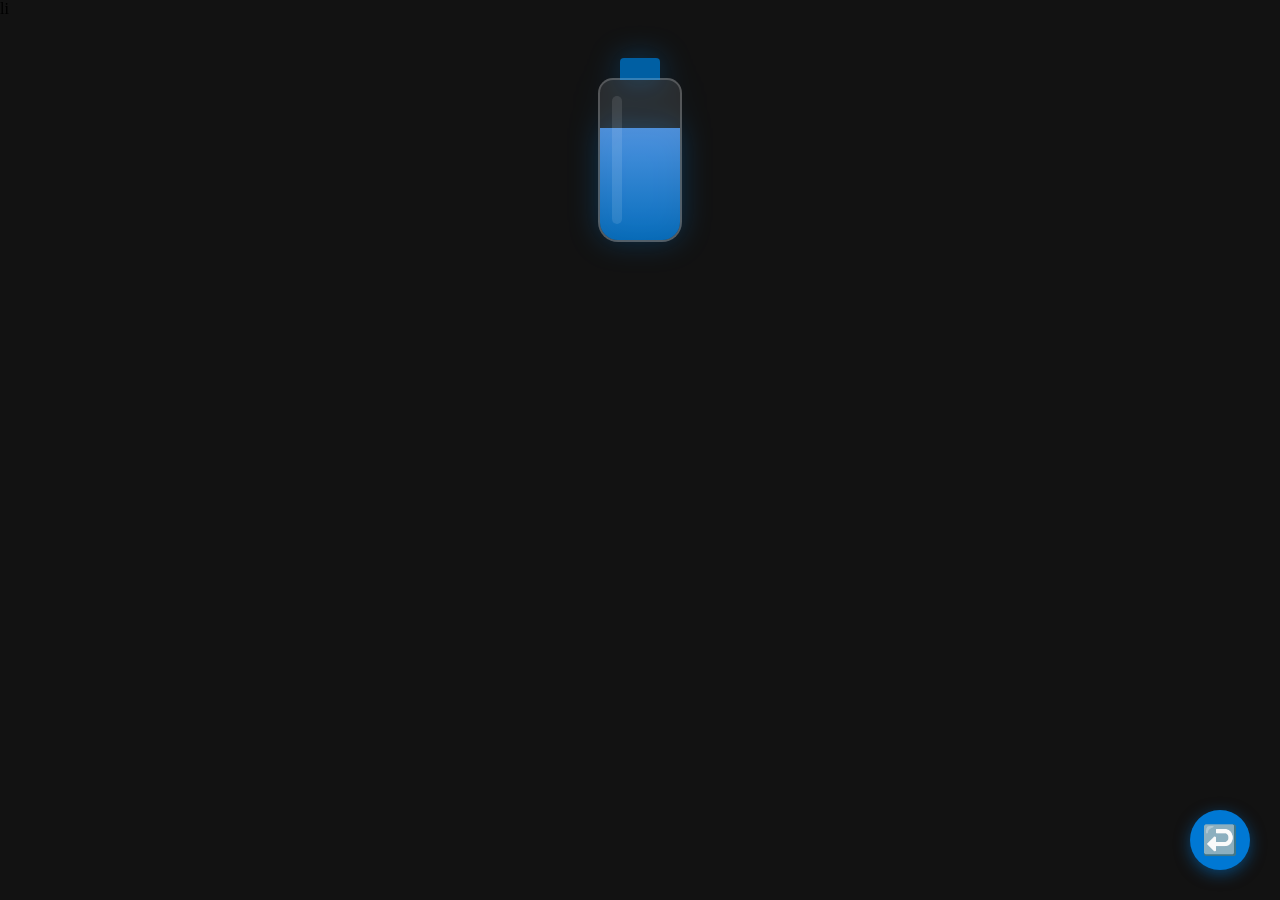
<file: pages/Figura.html>
<!DOCTYPE html>
<html lang="en">
<head>
    <meta charset="UTF-8">
    <meta name="viewport" content="width=device-width, initial-scale=1.0">
    <title>Botella</title>
    <link rel="stylesheet" href="../css/stylesFigure.css">
    li
</head>
<body>
    
<div class="bottle-container">
    <div class="tapa"></div>
    
    <div class="envase">
        <div class="liquido"></div>
    </div>
</div>

    <a href="../index.html" class="floating-return-btn" title="Regresar a Portafolio">↩️</a>
</body>
</html>
</file>
<file: css/stylesFigure.css>
/* Añ
adimos un fondo oscuro al body para que el cristal y el brillo destaquen */

:root {
    --bg-color: #121212;
    --card-bg: #1e1e1e;
    --text-color: #e0e0e0;
    --text-muted: #9ca3af;
    --accent-color: #0078d4;
    --accent-hover: #005fa3;
    --border-color: #333;
}


body {
    background-color: #121212;
    margin: 0;
}

/* Contenedor principal para centrar la botella */
.bottle-container {
    display: flex;
    flex-direction: column;
    align-items: center;
    justify-content: center;
    padding: 40px;
    filter: drop-shadow(0 0 15px rgba(0, 120, 212, 0.4));
    size: 40%;
}

/* La Tapa: Un bloque pequeño con bordes redondeados */
.tapa {
    width: 40px;
    height: 20px;
    background: #005fa3; /* Azul oscuro */
    border-radius: 4px 4px 0 0;
    border-bottom: 2px solid rgba(255, 255, 255, 0.2);
    position: relative;
    z-index: 2;
}

/* El Envase: Usamos bordes redondeados para darle forma de hombros y base */
.envase {
    width: 80px;
    height: 160px;
    background: rgba(255, 255, 255, 0.1); /* Cristal traslúcido */
    backdrop-filter: blur(8px);
    -webkit-backdrop-filter: blur(8px);
    border: 2px solid rgba(255, 255, 255, 0.2);
    border-radius: 15px 15px 20px 20px; /* Hombros arriba, base abajo */
    position: relative;
    overflow: hidden; /* Para que el líquido no se salga de los bordes */
    margin-top: -2px; /* Une la tapa con el envase */
}

/* El Líquido: Un bloque interno con color azul brillante */
.liquido {
    position: absolute;
    bottom: 0;
    width: 100%;
    height: 70%; /* Nivel del agua */
    background: linear-gradient(to top, #0078d4, #58a6ff);
    opacity: 0.8;

}

/* Animación simple de "balanceo" para el líquido */


/* Brillo del cristal */
.envase::after {
    content: '';
    position: absolute;
    top: 10%;
    left: 15%;
    width: 10px;
    height: 80%;
    background: rgba(255, 255, 255, 0.1);
    border-radius: 20px;
}

.floating-return-btn{
     position: fixed;
    bottom: 30px;
    right: 30px;
    background-color: var(--accent-color);
    color: #ffffff;
    width: 60px;
    height: 60px;
    border-radius: 50%;
    display: flex;
    justify-content: center;
    align-items: center;
    font-size: 1.8rem;
    text-decoration: none;
    box-shadow: 0 4px 15px rgba(0, 120, 212, 0.5);
    z-index: 1000;
    transition: transform 0.3s ease, background-color 0.3s ease;
}

.floating-return-btn:hover {
    background-color: var(--accent-hover);
    transform: scale(1.1) translateY(-5px);
    box-shadow: 0 6px 20px rgba(0, 120, 212, 0.7);
}
</file>
